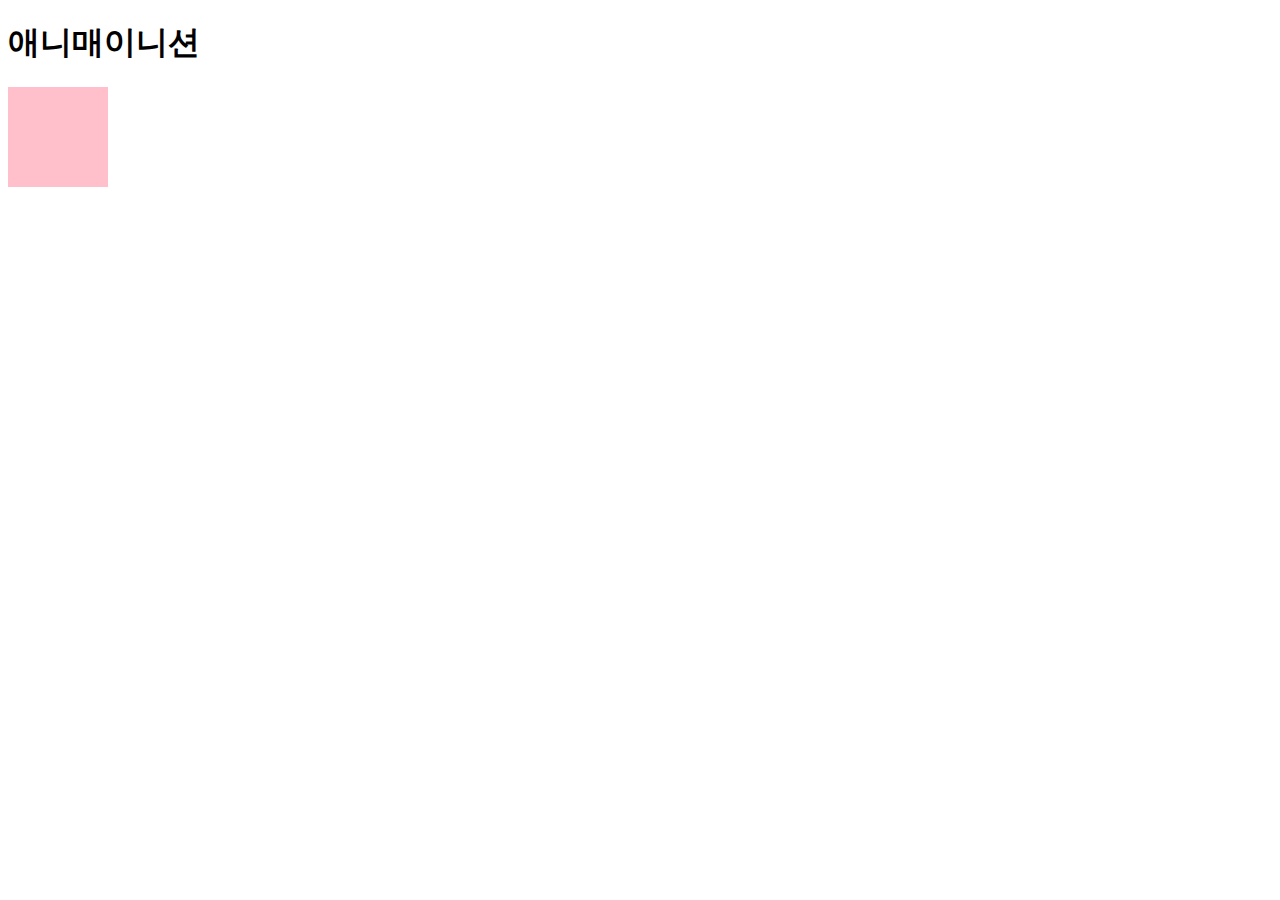
<file: anyex.html>
<!DOCTYPE html>
<html lang="ko">
<head>
    <meta charset="UTF-8">
    <meta name="viewport" content="width=device-width, initial-scale=1.0">
    <title>Document</title>
    <style>
        .box {
            width: 100px;
            height: 100px;
            background-color: pink;
            position: relative;
            animation-name: sample;
            animation-duration: 4s;
            animation-iteration-count: infinite;
            animation-delay: 1s;
            animation-direction: alternate-reverse;
            animation-timing-function:  ease-in; 
            animation-fill-mode: forwards;
            /*애니메이션 시작부분, 끝 부분 에 어떤 스타일 적용할지 fill-mode*/
            /* ease가 기본값 (빠르게시작하고 천천히끝남)
                linear - 처음부터 끝까지 일정한속도*/
                ease-in 느린시작
                ease-out 느린끝
                ease-in-out 느린시작 느린끝
                cubic-bezier (n,n,n,n) ;
            /* alternate - 정상재생 , 역방향 재생 
                alternate - 역방향, 정상재생*/

            /*none - 기본값 (애니메이션과 상과없이 stylesheet에 만든 값으로 적용)
                forwards - 마지막 키프레임에 설정된 값으로 유지됨
                backwards - 첫 번째 키 프레임에 설정된 값을 가져오나 애니메이션 지연이 까지만유지됨
                both - 앞뒤 모두에 규칙을 따름.

                */
        }
        @keyframes sample {
            0% {
                background-color:yellowgreen;
                left : 0px;
                top : 0px;
            }
            25% {
                background-color: rgb(48, 172, 32);
                left: 200px;
                top : 0px;
                
            }
        
            50% {background-color: rgb(92, 75, 75);
                left: 200px;
                top : 300px;
            }
                
            75% {
                background-color: rgb(126, 79, 79);
                left: 0px;
                top :300px;
                }
                
             100%
                {
                background-color: red;
                left: 0px;
                top :0px;
                }
           
        }
    </style>
</head>
<body>
    <h1>애니매이니션</h1>   
<div class="box"></div>
</body>
</html>
</file>
